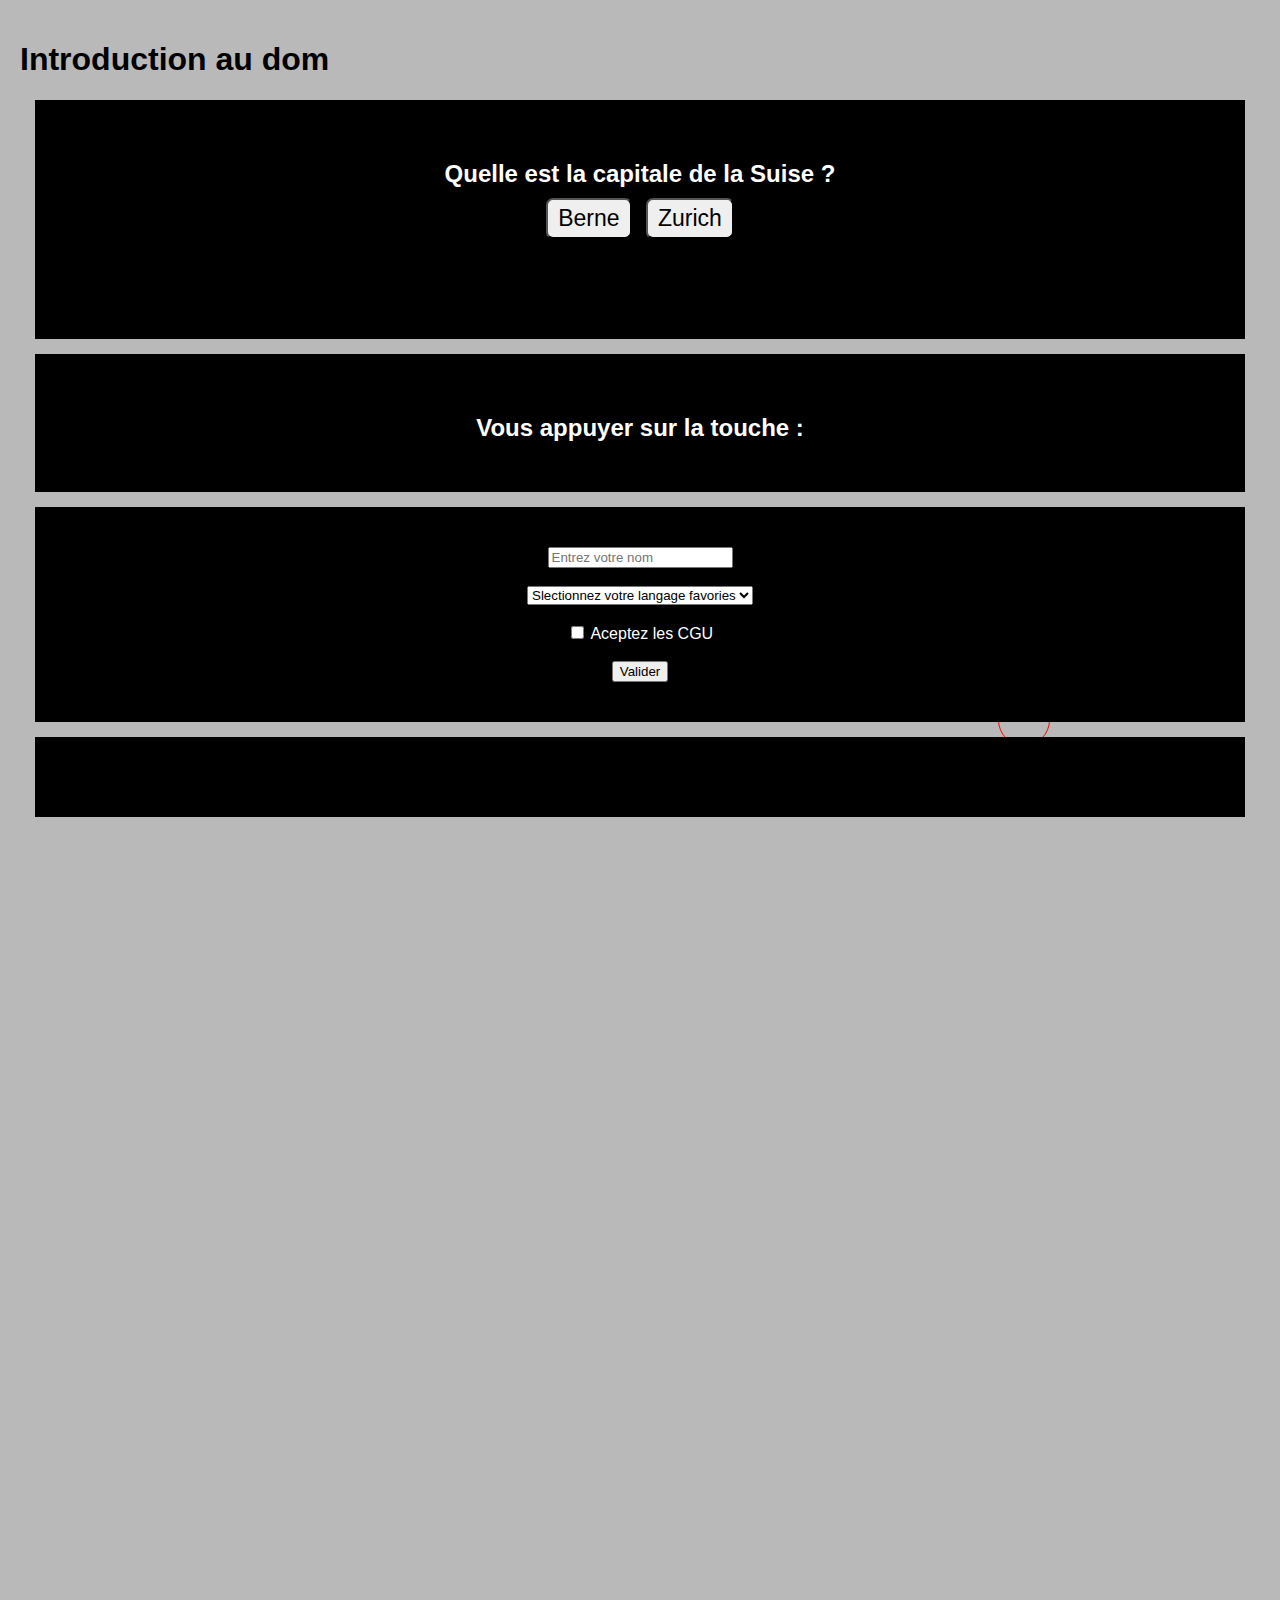
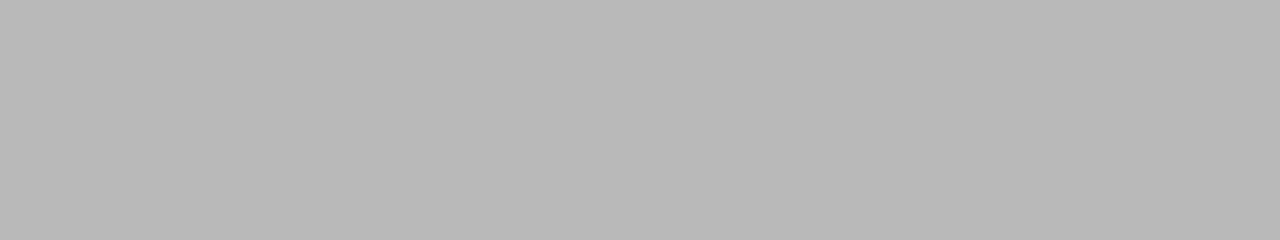
<file: index.html>
<!DOCTYPE html>
<html lang="en">

<head>
  <meta charset="UTF-8">
  <meta name="viewport" content="width=device-width, initial-scale=1.0">
  <title>Introduction au dom</title>
  <link rel="stylesheet" href="style.css">
</head>

<body>
  <h1>Introduction au dom</h1>
  <div class="click-event box">
    <h2>Quelle est la capitale de la Suise ?</h2>
    <button id="btn-1">Berne</button>
    <button id="btn-2">Zurich</button>
    <p>La bonne reponse est : Berne</p>
  </div>

  <div class="mousemove"></div>
  <div class="Keydown box">
    <h2>Vous appuyer sur la touche :</h2>
    <span id="key"></span>
  </div>

  <!-- // Scroll Event -->
  <nav class="nav" id="menu">
    <ul>
      <li>Home</li>
      <li>Services</li>
      <li>Contact</li>
    </ul>
  </nav>
  <!-- Formulaire -->
  <form class="box">
    <input type="text" placeholder="Entrez votre nom" name="nom"  ><br><br>
    <select>
      <option value="">Slectionnez votre langage favories</option>
      <option value="Javascript">Javascript</option>
      <option value="Php">Php</option>
      <option value="python">python</option>
    </select><br><br>
    <input type="checkbox" id="cgu">
    <label for="cgu"> Aceptez les CGU </label><br><br>
    <input type="submit" value="Valider" id="cgu">
    <div></div>
  </form>

<div class="box">

</div>


  <script src="script.js"></script>
</body>

</html>
</file>
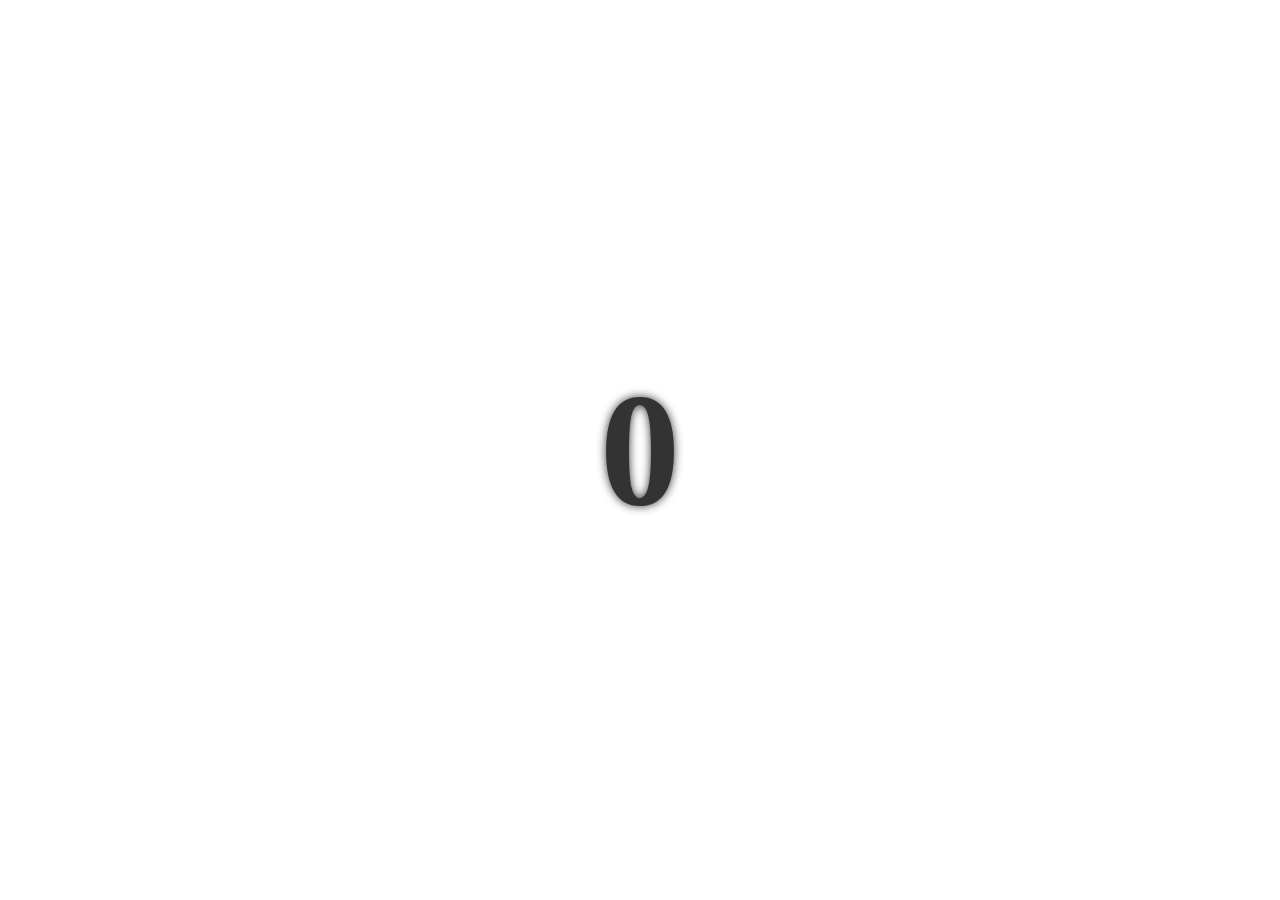
<file: tp-bubble/index.html>
<!DOCTYPE html>
<html lang="en">
<head>
  <meta charset="UTF-8">
  <meta name="viewport" content="width=device-width, initial-scale=1.0">
  <title>Tp-bubble</title>
</head>
<body>

  <style>
    body{
      display: flex;
      justify-content: center;
      align-items: center;
      min-height: 100vh;
      margin: 0;
      overflow: hidden;
      cursor: crosshair;
    }
    h3{
      font-size: 10rem;
      color: #333;
      text-shadow: 0 0 10px #333;
    }
.bubble{
  position: absolute;
  background: rgba(255, 167, 0, 0.6);
  border-radius: 50%;
  opacity: 0;
  animation: anim 8s forwards;
  filter: hue-rotate(0deg)
}
@keyframes anim {
  to {
    top :-250px;
    left: var(--left);
    opacity: 1;
    filter:hue-rotate(720deg) ;
  }

}

  </style>
  <h3>0</h3>

  <script>
  


  const counterDisplay = document.querySelector('h3');
  let counter =0;
  
  const bubbleMaker = () => {
  const bubble = document.createElement('span');
  bubble.classList.add('bubble');
  document.body.appendChild(bubble);
      // const size =Math.random()*200 + 100 + 'px';
      const size =`${Math.random()*200 + 100 }px`;
      bubble.style.width = size;
      bubble.style.height = size;
      // console.log(size);
      bubble.style.top = Math.random()*100 +  50 +'%';
      bubble.style.left = Math.random()*100 + '%';
      const plusMinus = Math.random() > 0.5 ? 1 : -1;
      
     // console.log(plusMinus);  //1 ou -1
      bubble.style.setProperty("--left", Math.random()*100 * plusMinus + '%');
      
      //event
      bubble.addEventListener('click', () => {
        counter++;
        counterDisplay.textContent = counter;
        bubble.remove();
      });

      setTimeout(() => {
        bubble.remove();
      }, 8000);
}



  setInterval(bubbleMaker, 2000);
  </script>
</body>
</html>
</file>
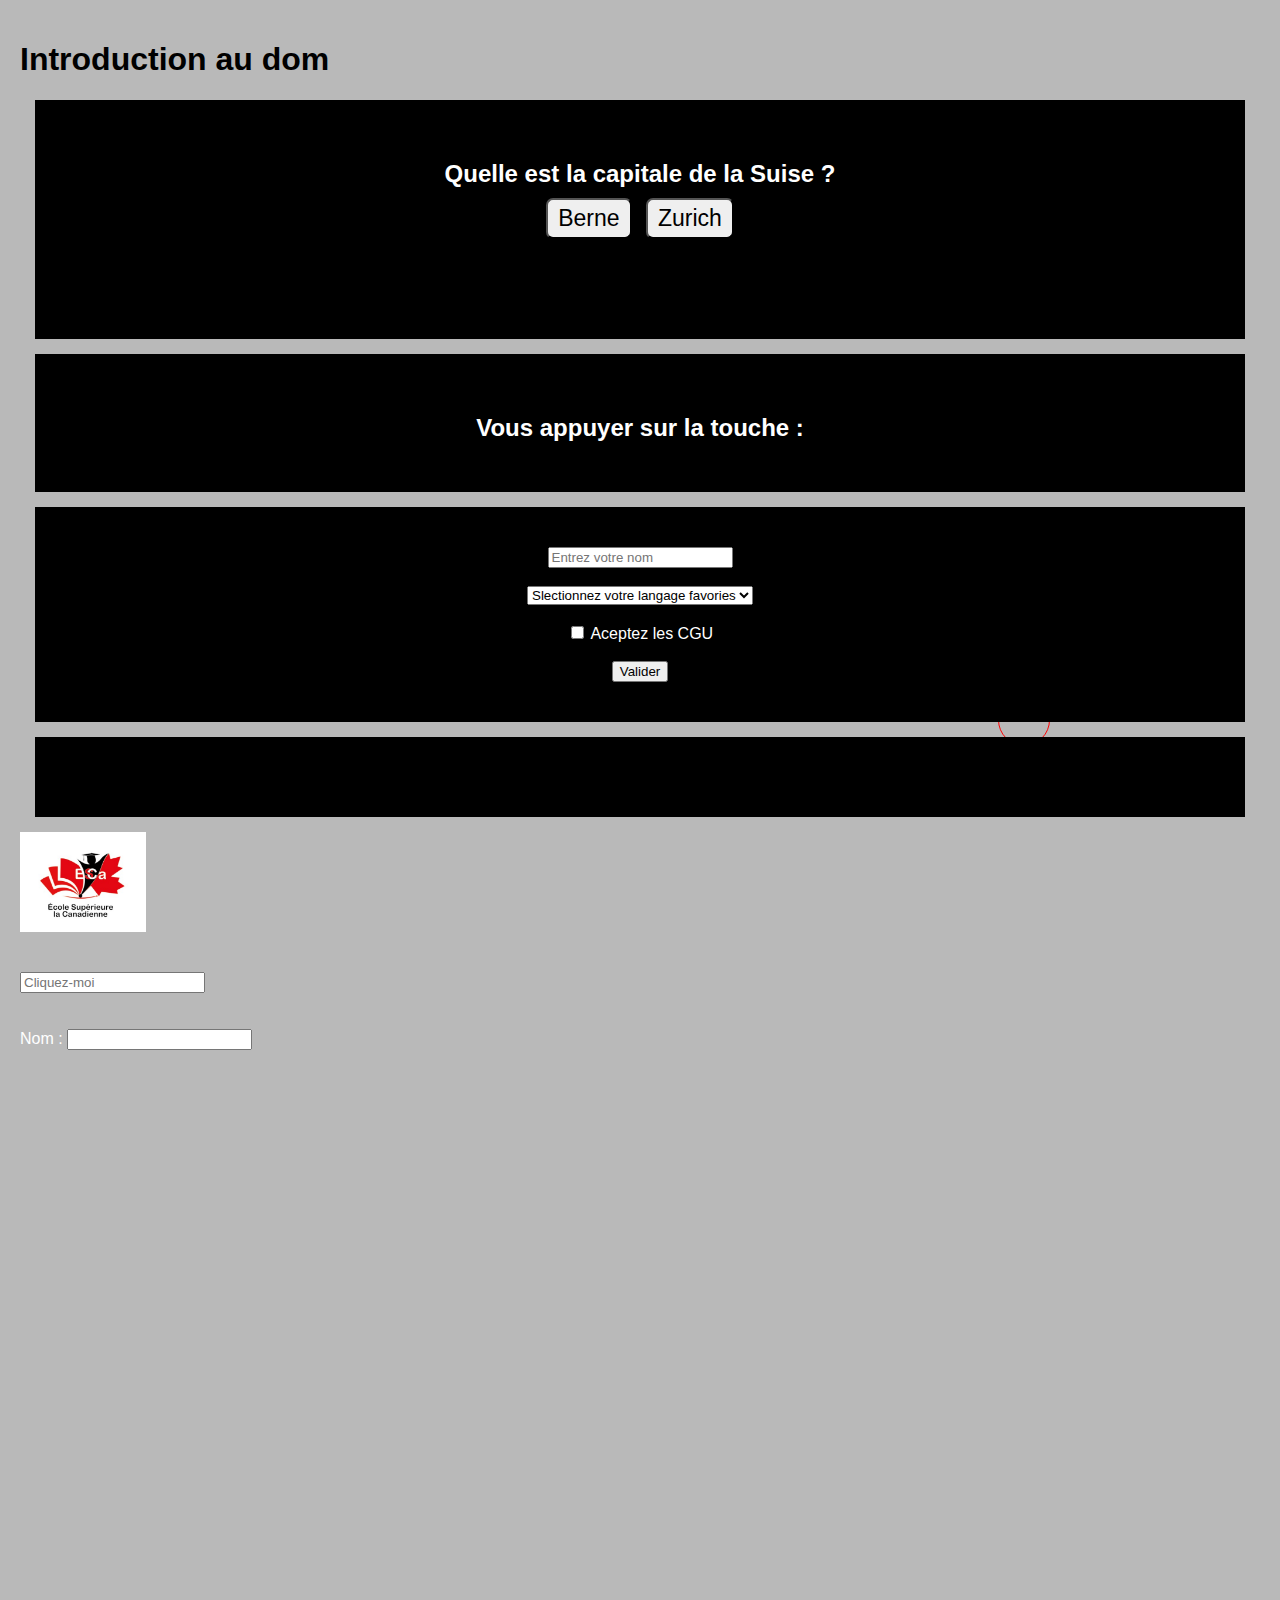
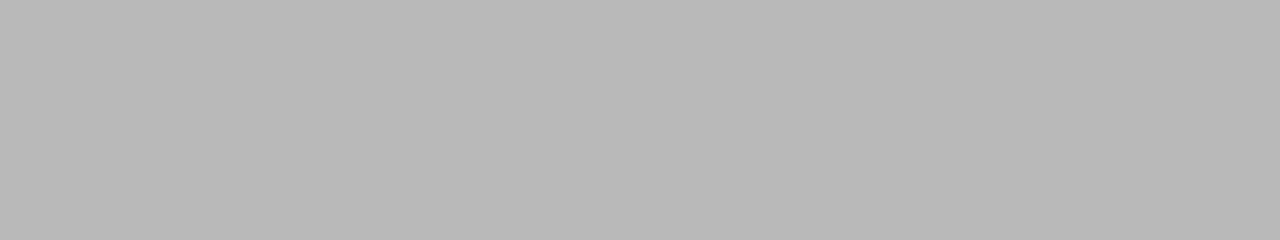
<file: index1.html>
<!DOCTYPE html>
<html lang="en">

<head>
  <meta charset="UTF-8">
  <meta name="viewport" content="width=device-width, initial-scale=1.0">
  <title>Introduction au DOM & BOM</title>
  <link rel="stylesheet" href="style.css">
</head>

<body>
  <h1>Introduction au dom</h1>
  <div class="click-event box">
    <h2>Quelle est la capitale de la Suise ?</h2>
    <button id="btn-1">Berne</button>
    <button id="btn-2">Zurich</button>
    <p>La bonne reponse est : Berne</p>
  </div>

  <div class="mousemove"></div>
  <div class="Keydown box">
    <h2>Vous appuyer sur la touche :</h2>
    <span id="key"></span>
  </div>

  <!-- // Scroll Event -->
  <nav class="nav" id="menu">
    <ul>
      <li>Home</li>
      <li>Services</li>
      <li>Contact</li>
    </ul>
  </nav>
  <!-- Formulaire -->
  <form class="box">
    <input type="text" placeholder="Entrez votre nom" name="nom"  ><br><br>
    <select>
      <option value="">Slectionnez votre langage favories</option>
      <option value="Javascript">Javascript</option>
      <option value="Php">Php</option>
      <option value="python">python</option>
    </select><br><br>
    <input type="checkbox" id="cgu">
    <label for="cgu"> Aceptez les CGU </label><br><br>
    <input type="submit" value="Valider" id="cgu">
    <div></div>
  </form>

<div class="box">

</div>



 <img src="esca.jpg" alt="esca" id="image" height="100" > <br>  <br> <br> 






<form>
  <input type="text" id="inpute" placeholder="Cliquez-moi">
     <br>  <br> <br> 
     
  <label for="nom">Nom :</label>
  <input type="text" id="nom" name="nom">
</form>
<br> <br> 


  <script src="script.js"></script> 
</body>

</html>
</file>
<file: style.css>
body{
  margin: 0;
  padding: 0;
  font-family: Arial, sans-serif;
  background-color: #b9b9b9;
  min-height: 200vh;
  color: black;
  padding: 20px;
}
nav{
  background-color: green;
   position:fixed;
   width:100%;
   height:50px ;
   /* margin: -20px; */
   visibility: hidden;
   /* top: 0; */
  transition: 0.5s;
}
  
  
  ul {
  display: flex;
  align-items: center;
  justify-content: space-around;
  }
  li {
  list-style: none;
  color: white;
  font-size: 25px;
  cursor: pointer;
  }
  .box {
  background-color: black;
  padding: 40px;
  text-align: center;
  margin: 15px;
  color: white;
  }
  h2 {
  color: white;
  margin-bottom: 10px;
  }
  button {
  cursor: pointer;
  padding: 5px 10px;
  font-size: 23px;
  margin: 0 5px;
  border-radius: 7px;
  }
  p {
  color: white;
  margin-top: 10px;
font-size: 23px;
visibility: hidden;
opacity: 0;
transition: 1.4s ease;
transform: translateX(-200px);
}
.show-response {
visibility: visible;
opacity: 100%;
transform: translateX(0);
color:blueviolet;
}
.question-click {
background-color: rgb(255, 170, 0);
border: 5px solid pink;
}

.mousemove {
  height: 50px;
  width: 50px;
  z-index: -1;
  border-radius: 50%;
  transform: translate(-50%, -50%);
  position: absolute;
  border: 1px solid rgb(255, 3, 3);
  /*top:50%;
  left:50%;
  */
  top:80%;
  left:80%
  }

  #key {
  font-size: 3rem;
  }

  label{
    color: white;
  }


  .green {
    background-color: green;
  }
</file>
